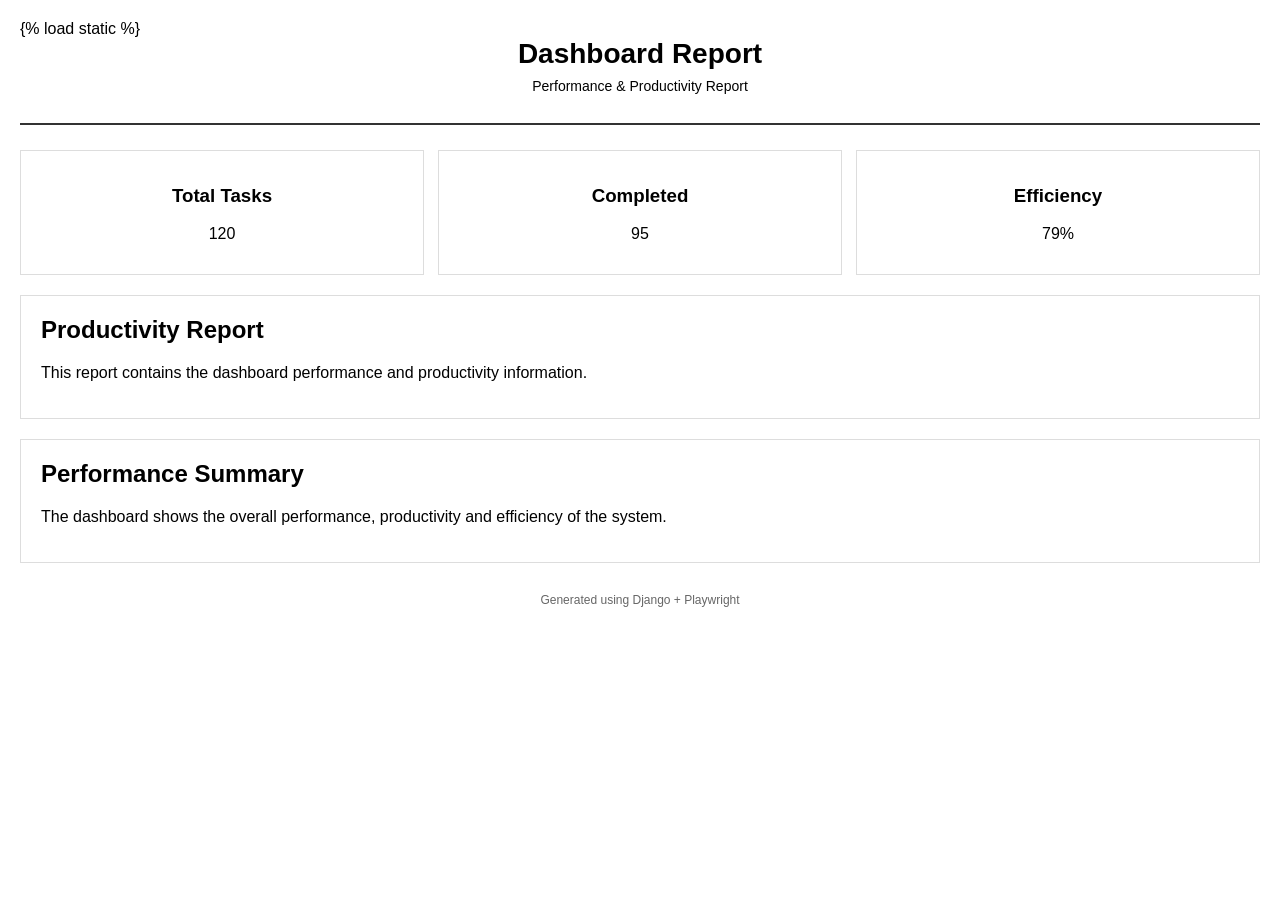
<file: templates/dashboard/pdf_report.html>
{% load static %}

<!DOCTYPE html>
<html lang="en">

<head>
    <meta charset="UTF-8">

    <title>Dashboard Report</title>

    <style>
        @page {
            size: A4;
            margin: 20px;
        }

        body {
            font-family: Arial, sans-serif;
            margin: 0;
            padding: 20px;
        }

        .header {
            text-align: center;
            border-bottom: 2px solid #333;
            padding-bottom: 15px;
            margin-bottom: 25px;
        }

        .header h1 {
            margin: 0;
            font-size: 28px;
        }

        .header p {
            margin-top: 8px;
            font-size: 14px;
        }

        .report-box {
            border: 1px solid #ddd;
            padding: 20px;
            margin-bottom: 20px;
        }

        .report-box h2 {
            margin-top: 0;
        }

        .info {
            display: flex;
            justify-content: space-between;
            margin-bottom: 20px;
        }

        .info-box {
            width: 30%;
            border: 1px solid #ddd;
            padding: 15px;
            text-align: center;
        }

        .footer {
            text-align: center;
            margin-top: 30px;
            font-size: 12px;
            color: #666;
        }
    </style>

</head>

<body>

    <div class="header">

        <h1>Dashboard Report</h1>

        <p>
            Performance & Productivity Report
        </p>

    </div>


    <div class="info">

        <div class="info-box">
            <h3>Total Tasks</h3>
            <p>120</p>
        </div>

        <div class="info-box">
            <h3>Completed</h3>
            <p>95</p>
        </div>

        <div class="info-box">
            <h3>Efficiency</h3>
            <p>79%</p>
        </div>

    </div>


    <div class="report-box">

        <h2>Productivity Report</h2>

        <p>
            This report contains the dashboard performance
            and productivity information.
        </p>

    </div>


    <div class="report-box">

        <h2>Performance Summary</h2>

        <p>
            The dashboard shows the overall performance,
            productivity and efficiency of the system.
        </p>

    </div>


    <div class="footer">

        <p>
            Generated using Django + Playwright
        </p>

    </div>

</body>

</html>
</file>
